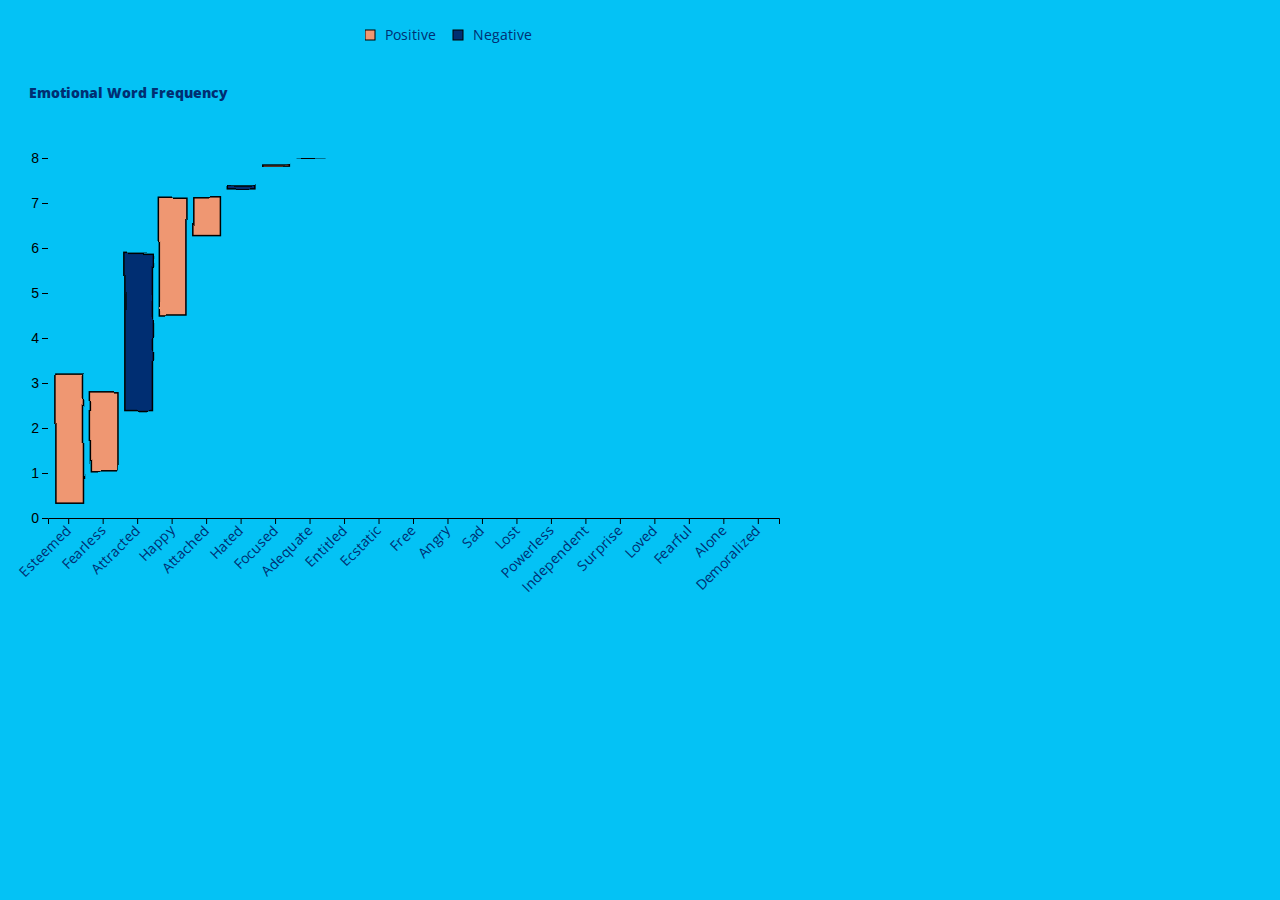
<file: bar-chart/index.html>
<!DOCTYPE html>
<html>
  <head>
    <title>Bar Chart</title>
    <link rel="stylesheet" type="text/css" href="css/style.css">
    
    <!-- JS Libraries -->
    <script src="third-party/d3.v5.min.js"></script>

    <!-- Custom Fonts-->
    <link href="https://fonts.googleapis.com/css2?family=Open+Sans:wght@400;600;800&display=swap" rel="stylesheet">
  </head>
  <body>

    <div id="visual">
        <div class="legend"></div>
    </div>
    
    <!-- Custom JS -->
    <script src="js/script.js"></script>
  </body>
</html>
</file>
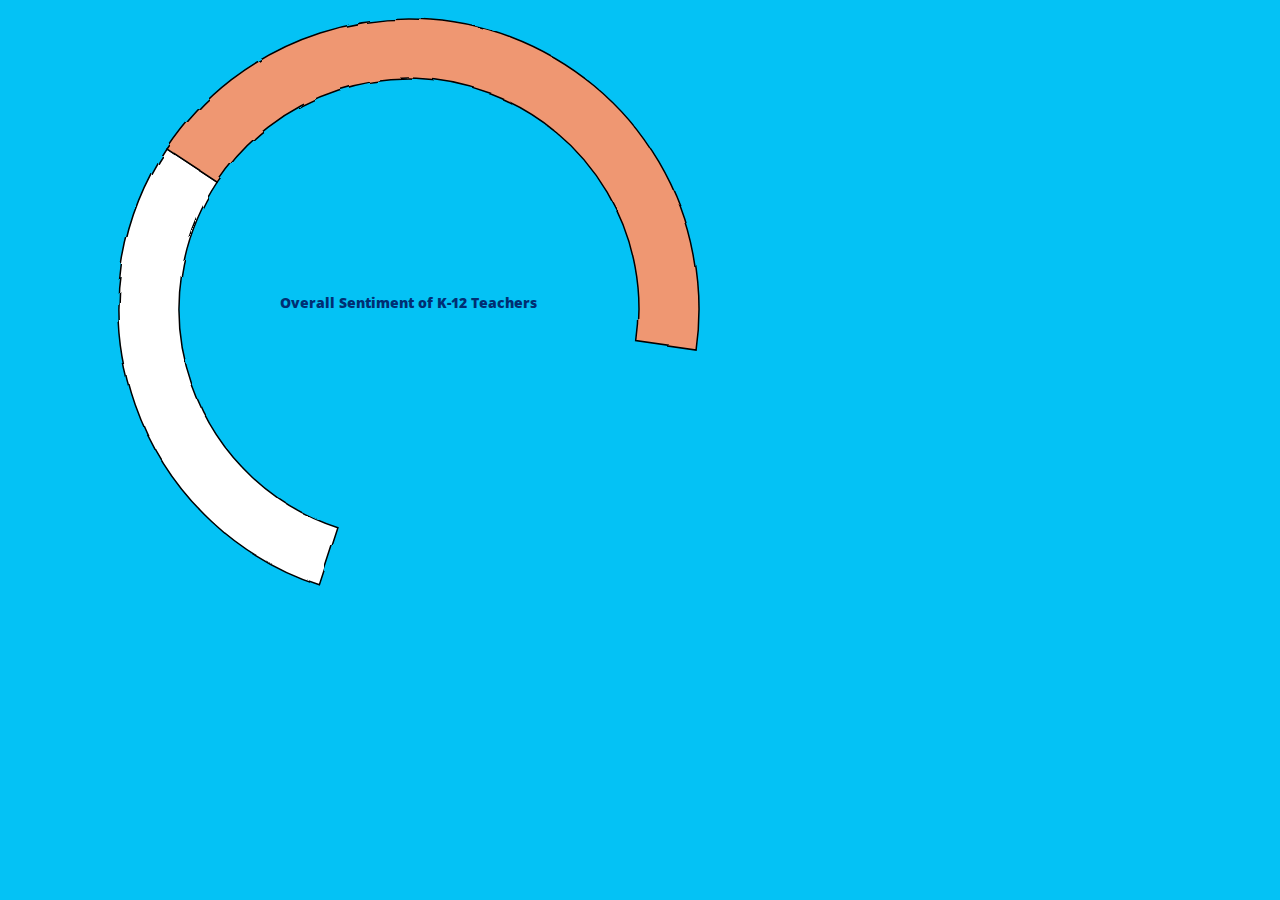
<file: donut-chart/index.html>
<!DOCTYPE html>
<html>
  <head>
    <title>Donut Chart</title>
    <link rel="stylesheet" type="text/css" href="css/style.css">
    
    <!-- JS Libraries -->
    <script src="third-party/d3.v5.min.js"></script>

    <!-- Custom Fonts-->
    <link href="https://fonts.googleapis.com/css2?family=Open+Sans:wght@400;600;800&display=swap" rel="stylesheet">
  </head>
  <body>

    <div id="visual">
        <div class="legend"></div>
    </div>
    
    <!-- Custom JS -->
    <script src="js/script.js"></script>
  </body>
</html>
</file>
<file: bar-chart/css/style.css>
body {
    background-color: #04C2F5;
}
</file>
<file: donut-chart/css/style.css>
body {
    background-color: #04C2F5;
}

div.tooltip {
    position: absolute;
    display: none;
    width: auto;
    height: auto;
    background: none repeat scroll 0 0 white;
    border: 0 none;
    border-radius: 5px;
    box-shadow: 0px 5px 15px rgb(68, 68, 79, .10);
    color: #002E72;
    font-family: "Open Sans", sans-serif;
    font-size: 14px;
    text-transform: capitalize;
    padding: 20px;
    text-align: center;
}
</file>
